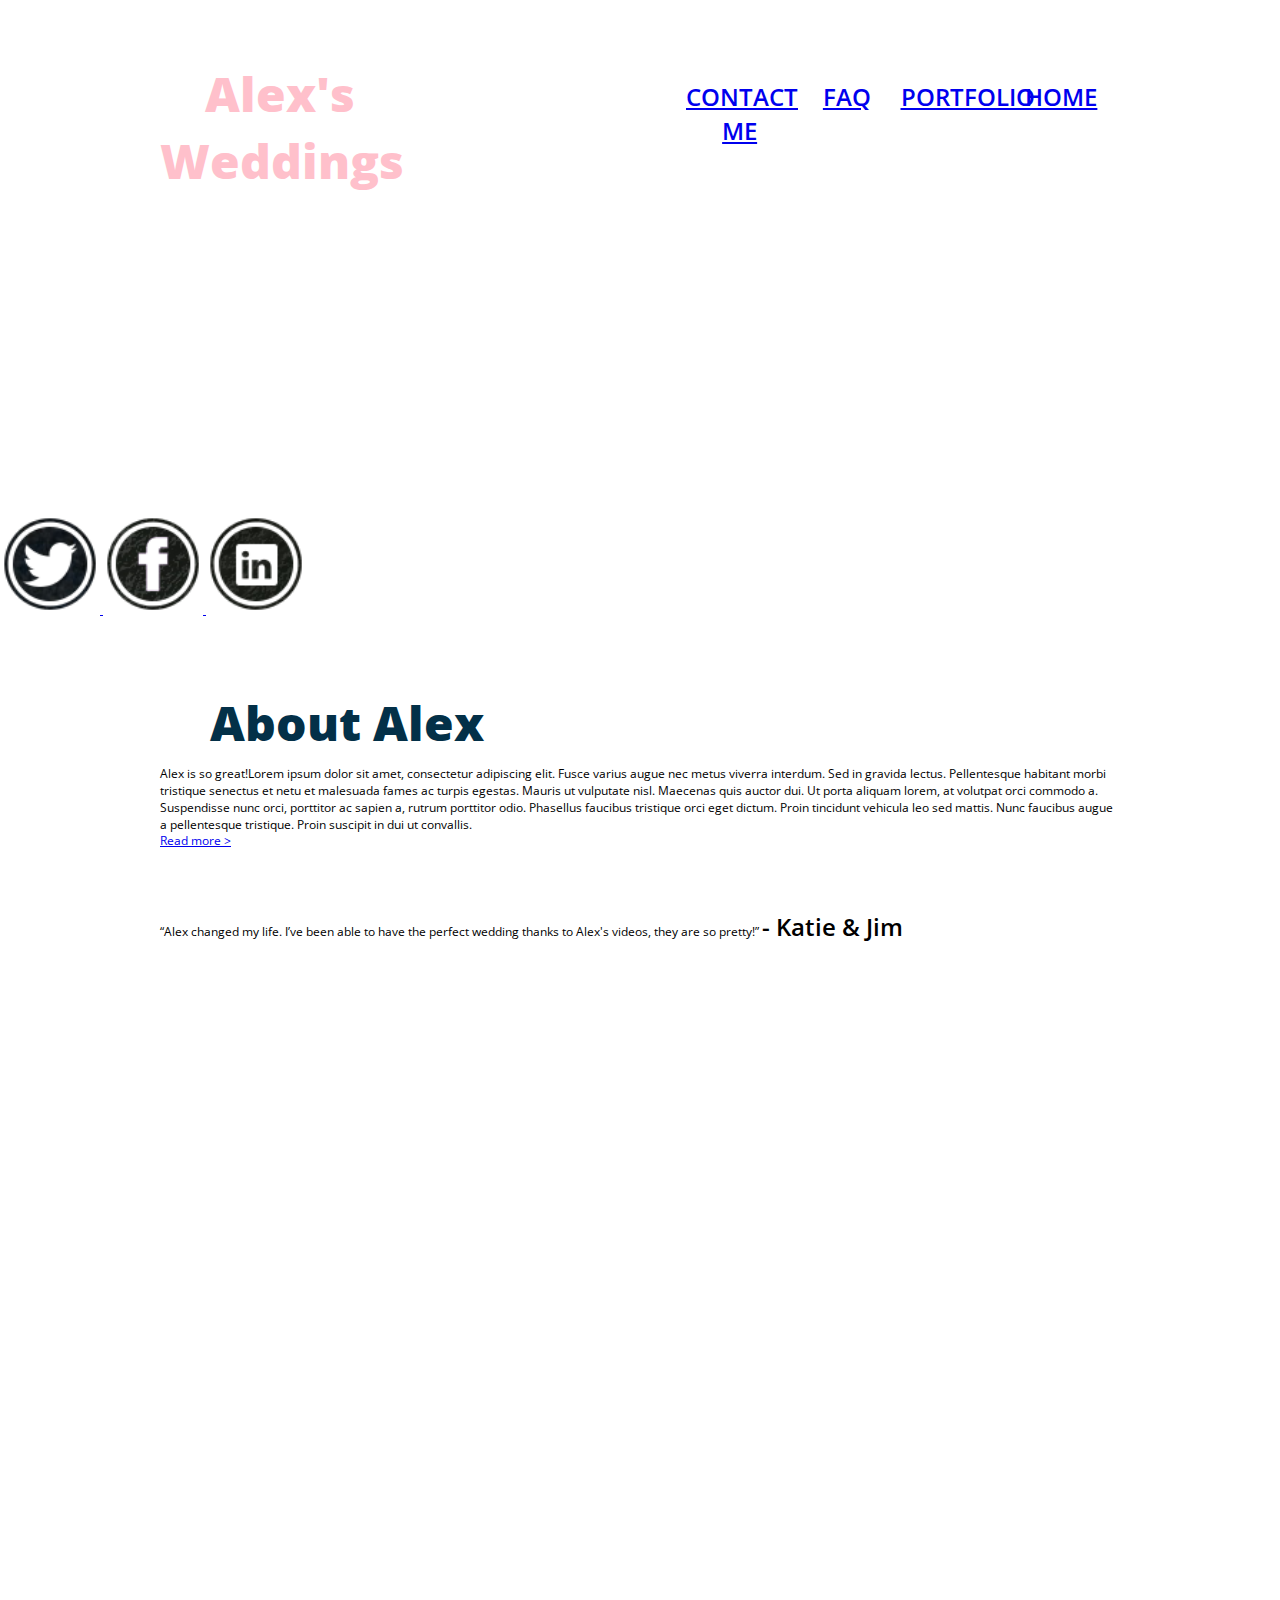
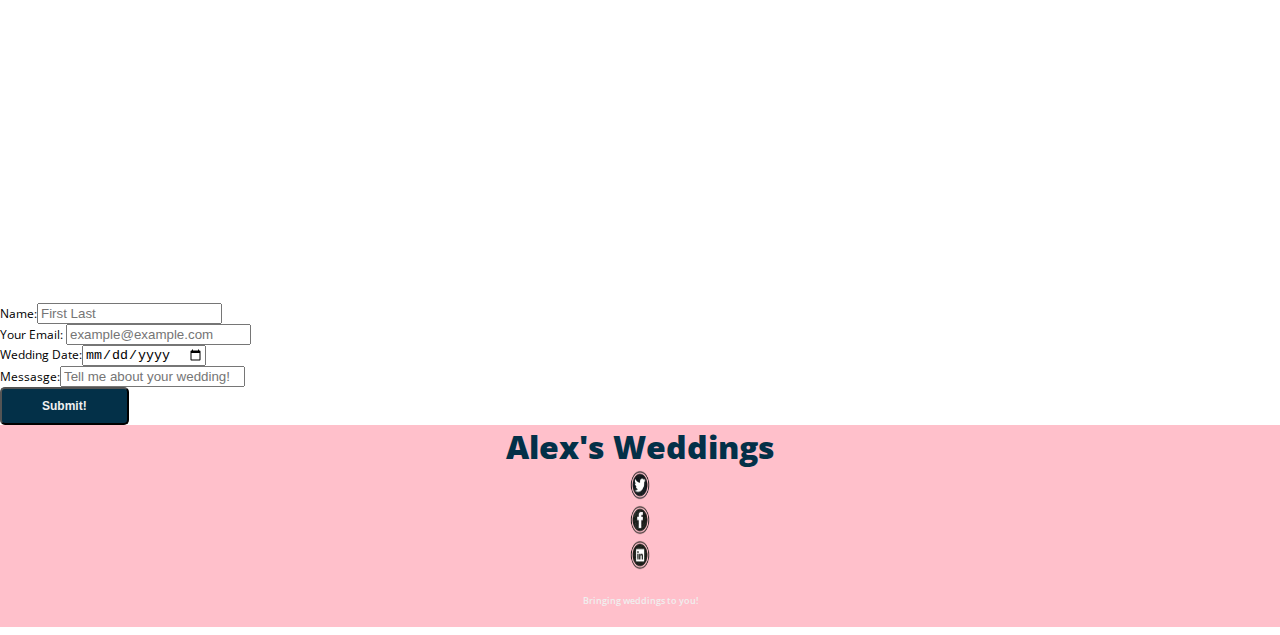
<file: index.html>
<!DOCTYPE html>
<html lang="en">
	<head>
    	<meta charset="utf-8">
    	<meta name="description" content="Alex's freelance weddings.">
    	<meta name="keywords" content="one, two, three">

		<title>Alex's Weddings</title>
		<!-- from Relaxr-->
		<link href='http://fonts.googleapis.com/css?family=Open+Sans:300italic,300,600,800' rel='stylesheet' type='text/css'>

		<!-- external CSS links -->
		<link rel="stylesheet" href="css/reset.css">
		<link rel="stylesheet" href="css/style.css">

	</head>
	<body>
		<header>
			<div class="container section group">
				<h1 class="logo col span_1_of_3">Alex's Weddings</h1>
				<nav class="col span_2_of_3">
			      <ul class="clearfix">
			        <li><a href="#">HOME</a></li>
				    <li><a href="#">PORTFOLIO</a></li>
				    <li><a href="#">FAQ</a></li>
				    <li><a href="#">CONTACT ME</a></li>
				  </ul>
				</nav>
			</div>
		</header>
					<!-- video intro -->
			
		<div id="welcomeVideo">
			<!-- <iframe width="560" height="315" src="https://www.youtube.com/embed/HNM5_bn3BLk?autoplay=1&loop=1" frameborder="0" allowfullscreen></iframe> -->
			<iframe width="560" height="315" src="https://www.youtube.com/embed/HNM5_bn3BLk?autoplay=1&loop=1"></iframe>

			<div id="welcomeSocial" class="social">
				<a href ="https://www.twitter.com"> 
				<img border = "0" alt="Twitter" src="images/twitter.png" width="100" height="100"> </a> 

				<a href ="https://www.facebook.com"> 
				<img border = "0" alt="Facebook" src="images/facebook.png" width="100" height="100"> </a> 
				
				<a href ="https://www.linkedin.com"> 
				<img border = "0" alt="Linkedin" src="images/linkedin.png" width="100" height="100"> </a> 
			</div>
		</div>
		<!--Main Home section-->
		<section id="main">
			<div class="container">
			<!-- About me -->
			<div id="aboutMe">
				<h2>About Alex</h2>
				<p>Alex is so great!Lorem ipsum dolor sit amet, consectetur adipiscing elit. Fusce varius augue nec metus viverra interdum. Sed in gravida lectus. Pellentesque habitant morbi tristique senectus et netu et malesuada fames ac turpis egestas. Mauris ut vulputate nisl.  Maecenas quis auctor dui. Ut porta aliquam lorem, at volutpat orci commodo a. Suspendisse nunc orci, porttitor ac sapien a, rutrum porttitor odio. Phasellus faucibus tristique orci eget dictum. Proin tincidunt vehicula leo sed mattis. Nunc faucibus augue a pellentesque tristique. Proin suscipit in dui ut convallis.</p>
				<p class="readmore"><a href="#">Read more &gt;</a></p>
			</div>
			<!--testimonials-->
			<section id="testimonial">
				<div class="container">
					<blockquote>&ldquo;Alex changed my life. I&rsquo;ve been able to have the perfect wedding thanks to Alex's videos, they are so pretty!&rdquo;
					<span>- Katie & Jim</span></blockquote>
				</div>
			</section>

			<!-- Featured weddings -->
			<div id="featuredWeddings" class="section group">
				<div class="col span_1_of_3 featured1"><iframe width="560" height="315" src="https://www.youtube.com/embed/HNM5_bn3BLk?" frameborder="0" allowfullscreen></iframe></div>
				<div class="col span_1_of_3 featured2"><iframe width="560" height="315" src="https://www.youtube.com/embed/HNM5_bn3BLk?" frameborder="0" allowfullscreen></iframe></div>
				<div class="col span_1_of_3 featured3"><iframe width="560" height="315" src="https://www.youtube.com/embed/HNM5_bn3BLk?" frameborder="0" allowfullscreen></iframe></div>
			</div>

		</section>

			<!-- contact form -->
				<div class = "contact"> 
					<form action="contact.php" method="post" id="contactAlex">
						<ul>
							<li><label>Name:<input id="name" input type="text" placeholder="First Last"></label></li>
						
							<li><label>Your Email: </label><input type="email" placeholder="example@example.com"></label></li>

							<li><label>Wedding Date:</label><input type="date" id="wedding-date"></li>

							<li><label>Messasge:</label><input type="text" id="inquiry" placeholder="Tell me about your wedding!"></li>
						</ul>
						<button type="submit" form="contactAlex" value="submit">Submit!</button>
					</form>
				<!-- <form>
					<input type="text" id="your-name" placeholder="Enter your name...">
					<input type="text" id="your-email" placeholder="youremail@example.com">
					<input type="text" id="your-phone" placeholder="Enter your phone number...">
					<input type="text" id="your-inquiry" placeholder="Tell us about your wedding!">
					<input type="submit" value="Submit" id="submit-btn">
				</form> -->
				</div>
			<!-- footer -->
			<footer class="clearfix">
				<h4 class="logo">Alex's Weddings</h4> <!-- logo -->
					<ul class="social">
						<li><a href ="https://www.twitter.com"> 
							<img border = "0" alt="Twitter" src="images/twitter.png" width="100" height="100"> </a></li> 

						<li><a href ="https://www.facebook.com"> 
							<img border = "0" alt="Facebook" src="images/facebook.png" width="100" height="100"> </a></li> 
						<li><a href ="https://www.linkedin.com"> 
							<img border = "0" alt="Linkedin" src="images/linkedin.png" width="100" height="100"> </a> </li>
					</ul>
				<p class="tagline">Bringing weddings to you!</p>
			</footer>


		</div>
		<script src="http://ajax.googleapis.com/ajax/libs/jquery/1.10.2/jquery.min.js"></script>
		<script src="js/main.js"></script>
	</body>
</html>
</file>
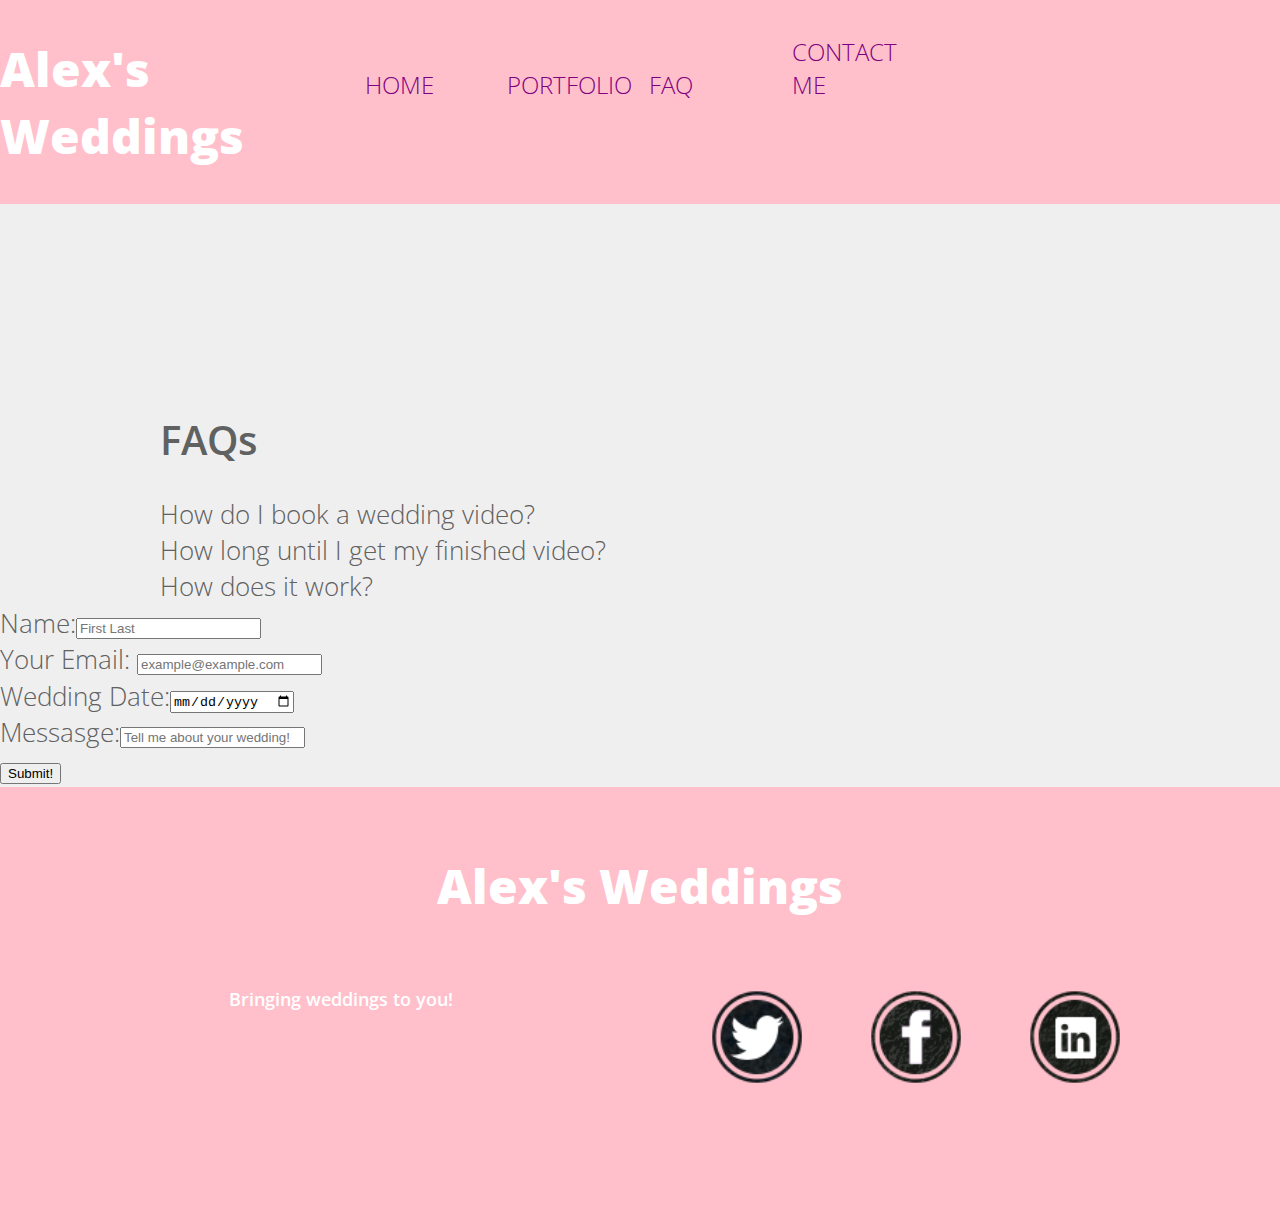
<file: index_FAQ.html>
<!DOCTYPE html>
<html lang="en">
	<head>
    	<meta charset="utf-8">
    	<meta name="description" content="Alex's freelance weddings.">
    	<meta name="keywords" content="one, two, three">

		<title>Alex's Weddings</title>
		<!-- from Relaxr-->
		<link href='http://fonts.googleapis.com/css?family=Open+Sans:300italic,300,600,800' rel='stylesheet' type='text/css'>

		<!-- external CSS links -->
		<link rel="stylesheet" href="css/reset.css">
		<link rel="stylesheet" href="css/styleFAQ.css">

	</head>
	<body>
		<header>
			<div class="container section group">
				<h1 class="logo col span_1_of_3">Alex's Weddings</h1>
				<nav class="col span_2_of_3">
			      <ul class="clearfix">
			        <li><a href="#">HOME</a></li>
				    <li><a href="#">PORTFOLIO</a></li>
				    <li><a href="#">FAQ</a></li>
				    <li><a href="#">CONTACT ME</a></li>
				  </ul>
				</nav>
			</div>
		</header>

<!--questions section-->
	<section id="main">
		<div class="container">
			<h2>FAQs </h2>
			<div class = "FAQs">
				<h3 id="question1">How do I book a wedding video?</h3>
					<p id="answer1">Go to the <a href="#">Contact Me</a>page and submit an inquiry!</p>
				<h3 id="question2">How long until I get my finished video?</h3>
					<p id="answer2">Anywhere from 1 week to 30 days.</p>
				<h3 id="question3">How does it work?</h3>
					<p id="answer3">You book, I film, you pay.</p>
			</div>
		</div>
	</section>
				<!-- contact form -->
				<div class = "contact"> 
					<form action="contact.php" method="post" id="contactAlex">
						<ul>
							<li><label>Name:<input id="name" input type="text" placeholder="First Last"></label></li>
						
							<li><label>Your Email: </label><input type="email" placeholder="example@example.com"></label></li>

							<li><label>Wedding Date:</label><input type="date" id="wedding-date"></li>

							<li><label>Messasge:</label><input type="text" id="inquiry" placeholder="Tell me about your wedding!"></li>
						</ul>
						<button type="submit" form="contactAlex" value="submit">Submit!</button>
					</form>
				<!-- <form>
					<input type="text" id="your-name" placeholder="Enter your name...">
					<input type="text" id="your-email" placeholder="youremail@example.com">
					<input type="text" id="your-phone" placeholder="Enter your phone number...">
					<input type="text" id="your-inquiry" placeholder="Tell us about your wedding!">
					<input type="submit" value="Submit" id="submit-btn">
				</form> -->
				</div>
			<!-- footer -->
			<footer class="clearfix">
				<h4 class="logo">Alex's Weddings</h4> <!-- logo -->
					<ul class="social">
						<li><a href ="https://www.twitter.com"> 
							<img border = "0" alt="Twitter" src="images/twitter.png" width="100" height="100"> </a></li> 

						<li><a href ="https://www.facebook.com"> 
							<img border = "0" alt="Facebook" src="images/facebook.png" width="100" height="100"> </a></li> 
						<li><a href ="https://www.linkedin.com"> 
							<img border = "0" alt="Linkedin" src="images/linkedin.png" width="100" height="100"> </a> </li>
					</ul>
				<p class="tagline">Bringing weddings to you!</p>
			</footer>


		</div>
		<script src="http://ajax.googleapis.com/ajax/libs/jquery/1.10.2/jquery.min.js"></script>
		<script src="js/main.js"></script>
	</body>
</html>
</file>
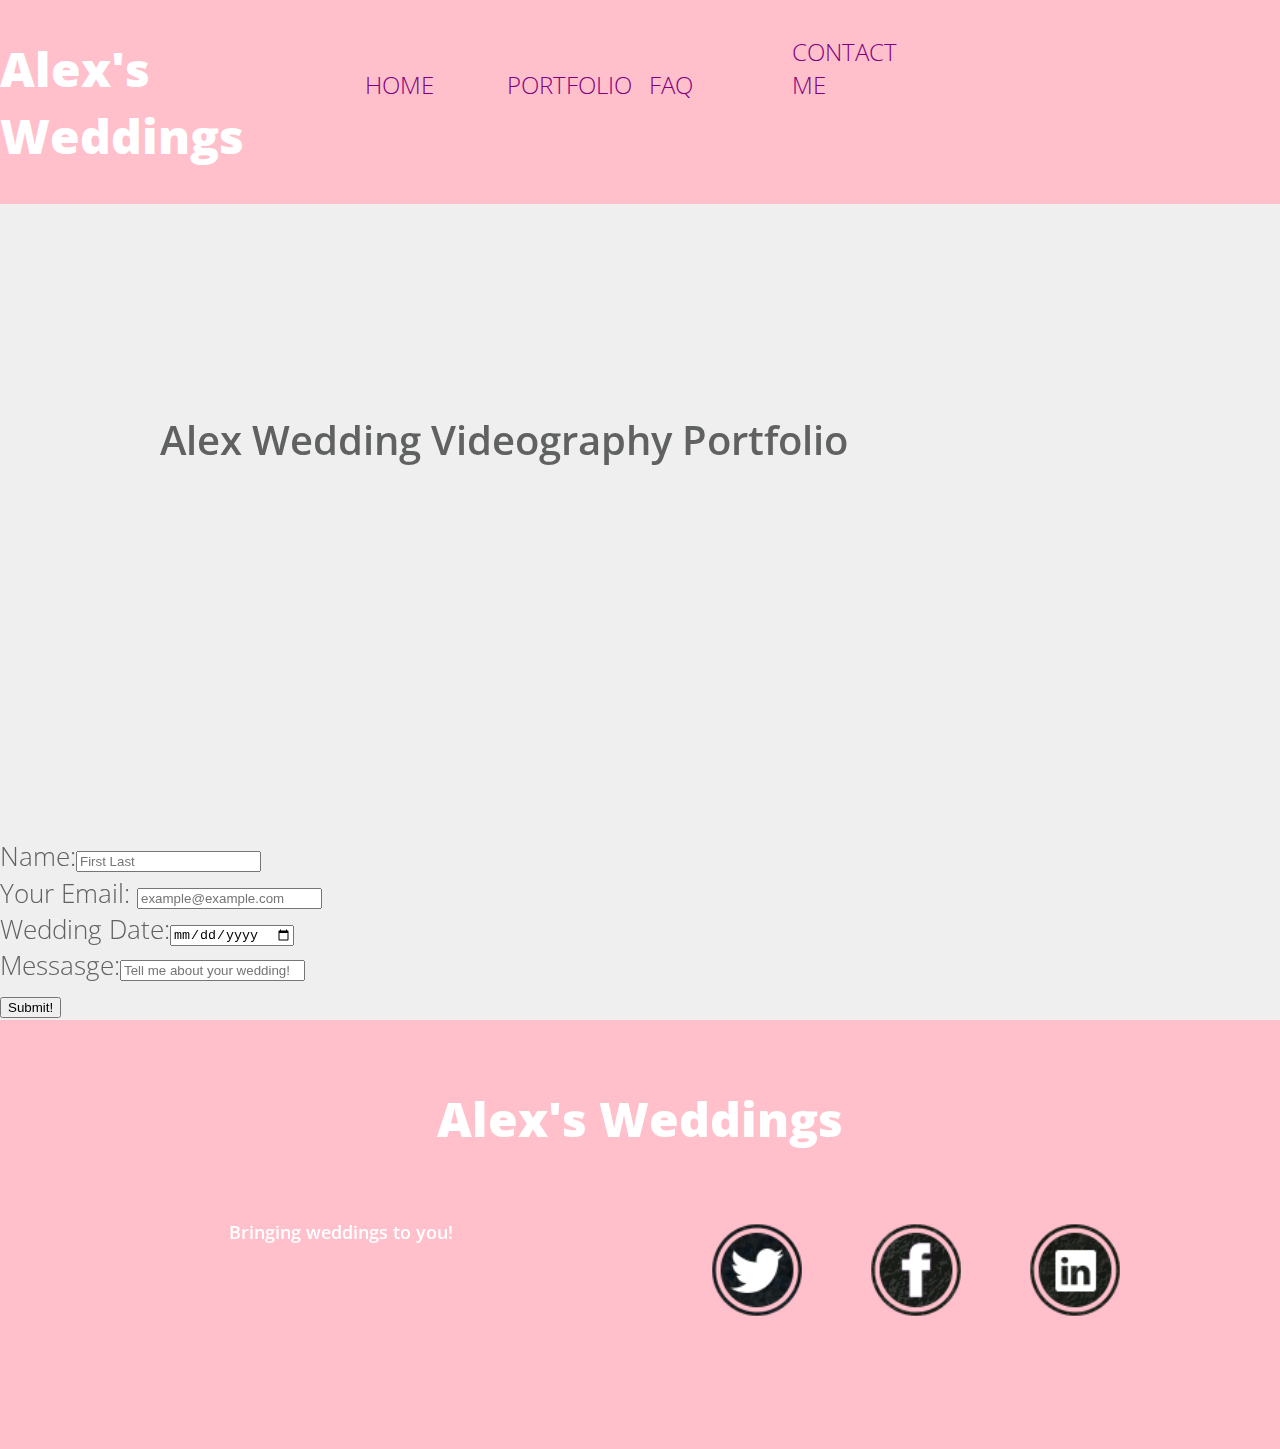
<file: index_PortfolioPage.html>
<!DOCTYPE html>
<html lang="en">
	<head>
    	<meta charset="utf-8">
    	<meta name="description" content="Alex's freelance weddings.">
    	<meta name="keywords" content="one, two, three">

		<title>Alex's Weddings</title>
		<!-- from Relaxr-->
		<link href='http://fonts.googleapis.com/css?family=Open+Sans:300italic,300,600,800' rel='stylesheet' type='text/css'>

		<!-- external CSS links -->
		<link rel="stylesheet" href="css/reset.css">
		<link rel="stylesheet" href="css/stylePortfolio.css">

	</head>
	<body>
		<header>
			<div class="container section group">
				<h1 class="logo col span_1_of_3">Alex's Weddings</h1>
				<nav class="col span_2_of_3">
			      <ul class="clearfix">
			        <li><a href="#">HOME</a></li>
				    <li><a href="#">PORTFOLIO</a></li>
				    <li><a href="#">FAQ</a></li>
				    <li><a href="#">CONTACT ME</a></li>
				  </ul>
				</nav>
			</div>
		</header>


		<!-- START PORTFOLIO PAGE-->
		<section id="main">
			<div class="container">
				<h2>Alex Wedding Videography Portfolio</h2>
			<!-- tiled videos -->
				<div id= "weddingPorfolioVideos" class="section group">
					<div class="col span_1_of_4 video1"><iframe width="560" height="315" src="https://www.youtube.com/embed/HNM5_bn3BLk?" frameborder="0" allowfullscreen></iframe></div>
					<div class="col span_1_of_4 video2"><iframe width="560" height="315" src="https://www.youtube.com/embed/HNM5_bn3BLk?" frameborder="0" allowfullscreen></iframe></div>
					<div class="col span_1_of_4 video3"><iframe width="560" height="315" src="https://www.youtube.com/embed/HNM5_bn3BLk?" frameborder="0" allowfullscreen></iframe></div>
					<div class="col span_1_of_4 video4"><iframe width="560" height="315" src="https://www.youtube.com/embed/HNM5_bn3BLk?" frameborder="0" allowfullscreen></iframe></div>
				</div>
			</div>
		</section>

				<!-- contact form -->
				<div class = "contact"> 
					<form action="contact.php" method="post" id="contactAlex">
						<ul>
							<li><label>Name:<input id="name" input type="text" placeholder="First Last"></label></li>
						
							<li><label>Your Email: </label><input type="email" placeholder="example@example.com"></label></li>

							<li><label>Wedding Date:</label><input type="date" id="wedding-date"></li>

							<li><label>Messasge:</label><input type="text" id="inquiry" placeholder="Tell me about your wedding!"></li>
						</ul>
						<button type="submit" form="contactAlex" value="submit">Submit!</button>
					</form>
				<!-- <form>
					<input type="text" id="your-name" placeholder="Enter your name...">
					<input type="text" id="your-email" placeholder="youremail@example.com">
					<input type="text" id="your-phone" placeholder="Enter your phone number...">
					<input type="text" id="your-inquiry" placeholder="Tell us about your wedding!">
					<input type="submit" value="Submit" id="submit-btn">
				</form> -->
				</div>
			<!-- footer -->
			<footer class="clearfix">
				<h4 class="logo">Alex's Weddings</h4> <!-- logo -->
					<ul class="social">
						<li><a href ="https://www.twitter.com"> 
							<img border = "0" alt="Twitter" src="images/twitter.png" width="100" height="100"> </a></li> 

						<li><a href ="https://www.facebook.com"> 
							<img border = "0" alt="Facebook" src="images/facebook.png" width="100" height="100"> </a></li> 
						<li><a href ="https://www.linkedin.com"> 
							<img border = "0" alt="Linkedin" src="images/linkedin.png" width="100" height="100"> </a> </li>
					</ul>
				<p class="tagline">Bringing weddings to you!</p>
			</footer>


		</div>
		<script src="http://ajax.googleapis.com/ajax/libs/jquery/1.10.2/jquery.min.js"></script>
		<script src="js/main.js"></script>
	</body>
</html>
</file>
<file: css/style.css>
/*
Project Name: Blank Template
Client: Your Client
Author: Your Name
Developer @GA in NYC
*/


/******************************************
/* SETUP
/*******************************************/

/* Box Model Hack */
* {
     -moz-box-sizing: border-box; /* Firexfox */
     -webkit-box-sizing: border-box; /* Safari/Chrome/iOS/Android */
     box-sizing: border-box; /* IE */
}

/* Clear fix hack */
.clearfix:after {
     content: ".";
     display: block;
     clear: both;
     visibility: hidden;
     line-height: 0;
     height: 0;
}

.clear {
  clear: both;
}

.alignright {
  float: right;
  padding: 0 0 10px 10px; /* note the padding around a right floated image */
}

.alignleft {
  float: left;
  padding: 0 10px 10px 0; /* note the padding around a left floated image */
}

/******************************************
/* BASE STYLES
/*******************************************/

body {
     font-size: 12px;
     line-height: 1.4;
     font-family: 'Open Sans', sans-serif;
     background color: #f0efef;
}


/******************************************
/* LAYOUT
/*******************************************/

/* Center the container */
.container {
  width: 960px;
  margin: auto;
  padding-top: 5em;
}


/******************************************
/* STYLES FROM PREVIOUS PROJECTS
/*******************************************/

header {
  float: left;
  width: 100%;
  text-align: center;
}


h1{
  color: pink;
  font-weight: 800;
  font-size: 48px;
  width: 25%;
  text-align: center;
  float: left;
}

header nav{
  float: right;
  font-size: 24px;
  color: lightblue; 
  font-weight: 600;
  width: 75%;
  text-align: center;
  padding-top: 10px;
  padding-right: 5px;
}

header nav li{
 float: right;
  display: inline-block;
  width: 15%;
  padding-top: 10px;
}


h2{
  font-weight: 800;
  font-size: 48px;
  padding: 10px 50px;
  text-align: left;
  color: #033048;
}

h3{
  color: #033048;
  font-weight: 600;
  font-size: 40px;
}

/*.moreButton{
  font-weight: 600;
  font-size: 24px;
  cursor: pointer;
}*/

span{
    font-weight: 600;
  font-size: 24px;
  cursor: pointer;
}

h4{
  color: #033048;
  font-size: 32px;
  font-weight: 800;
}


.wide-left-column{
  float: left;
  width: 700px;
}

.wide-left-column p{
  font-weight: 300;
  font-size: 24px;
  color: #606161;
}

.wide-left-column p::first-letter{
  font-size: 40px;
  font-weight: 600;
}

#readMoreButton1{
  float: right;
  padding: 5px 0px 10px;
  font-weight: 600;
  font-size: 24px;
  cursor: pointer;
}

#readLessButton1{
  float: right;
  padding: 5px 0px 10px;
  font-weight: 600;
  font-size: 24px;
  cursor: pointer;
}
#readMoreButton2{
  float: right;
  padding: 5px 0px 10px;
  font-weight: 600;
  font-size: 24px;
  cursor: pointer;
}
#readLessButton2{
  float: right;
  padding: 5px 0px 10px;
  font-weight: 600;
  font-size: 24px;
  cursor: pointer;
}

 hr{
    display: block;
    margin-top: 0.5em;
    margin-bottom: 0.5em;
    margin-left: auto;
    margin-right: auto;
    border-style: inset;
    border-width: 1px;
    border-color: #033048;
 }


.post-implemented{
  float: left;
}
.post-traveled{
  float: left;

}



.side-right-column{
  width: 240px;
  float: right;
  font-weight: 300;
  font-size: 24px;
  padding-left: 20px;
}

.categories{
  float: right;
  font-size: 24px;
  font-weight: 300;
  color:#033048;
}

.categories nav{
  float: right;
  color: #033048;
}

#learnMoreButton1{
  float: right;
}

.categories ul li{
  float: right;
  color: #033048;
}

.about{
  float: right;
  font-size: 22px;
  font-weight: 300;
  color: #033048;
  
}

.about p{
  float: right;
  color: #033048;
}

#learnMoreButton2{
  font-weight: 600;
  font-size: 22px;
  float: right;
  cursor: pointer;

}



.ad-unit{
  float: right;
  }

button{
   font-size: 12px;
  font-weight: 800;
  color: #f0efef;
  background: #033048;
  border-radius: 5px;
  padding: 10px 40px;
  cursor: pointer;
}

.signup{
  background-color: #f9e42e;
  padding: 20px 50px;
  text-align: center;
  width: 100%;
  float: left;
}

footer{
  text-align: center;
  background-color: pink;
  width: 100%;
  float: left;
}



footer h2{
  color:#f9e42e;
  font-size:48px;
  font-weight: 800;
  padding: 10px 50px;
  text-align: center;
}

footer img{
  display: inline-block;
  border-top-width: 0px;
  border-right-width: 0px;
  border-bottom-width: 0px;
  border-left-width: 0px;
  border-top-style: solid;
  border-right-style: solid;
  border-bottom-style: solid;
  border-left-style: solid;
  width: 30px;
  height: 30px;
  padding: 0px 5px;
  }

 
 footer p{
  font-size: 9px;
  font-weight: 600;
  color:#f0efef;
  padding: 20px;
  text-align: center;
}

#city-type {
  color: #6b6b6c;
  font-size: 38px;
  background: #fff;
  border: 1px solid #111;
  padding: 0px 30px;
  display: inline-block;
  width: 680px;
  margin-right: 24px;
  font-family: helvetica, arial, sans-serif;
  height: 72px;
  line-height: 74px;
  vertical-align: middle;
  box-shadow: #111 0 0 20px;
}
/*#submit-btn {
  background: #ffe500;
  color: #000;
  font-size: 38px;
  font-weight: bold;
  text-transform: uppercase;
  border: 1px solid #111;
  text-align: center;
  display: inline-block;
  width: 250px;
  height: 72px;
  line-height: 74px;
  vertical-align: middle;
  box-shadow: #111 0 0 50px;
  font-family: helvetica, arial, sans-serif;
  cursor: pointer;
}*/
#submit-btn:hover {
  background: #fff600;
}


.error {
  background: blue;
}

/******************************************
/* ADDITIONAL STYLES
/*******************************************/
</file>
<file: css/styleFAQ.css>
/*
Project Name: Final Project - Alex's Weddings
Client: Alex Seigel
Author: Elizabeth Durney
Developer @GA in BOS
*/


/******************************************
/* SETUP
/*******************************************/



/* Box Model Hack */
* {
     -moz-box-sizing: border-box; /* Firexfox */
     -webkit-box-sizing: border-box; /* Safari/Chrome/iOS/Android */
     box-sizing: border-box; /* IE */
}

/* Clear fix hack */
.clearfix:after {
     content: ".";
     display: block;
     clear: both;
     visibility: hidden;
     line-height: 0;
     height: 0;
}

.clear {
  clear: both;
}

.alignright {
  float: right;
  padding: 0 0 10px 10px; /* note the padding around a right floated image */
}

.alignleft {
  float: left;
  padding: 0 10px 10px 0; /* note the padding around a left floated image */
}

/******************************************
/* BASE STYLES
/*******************************************/

body {
  color: #043049;
  font-size: 26px;
  line-height: 1.4;
  color: #606161;
  font-family: 'Open Sans', Helvetica, Arial, sans-serif;
  font-weight: 300;
  background: #f0efef;
}
a {
  text-decoration: none;
}

/******************************************
/* LAYOUT
/*******************************************/

/* Center the container */
.container {
  width: 960px;
  margin: auto;
  padding-top: 5em;
}

.logo {
  font-size: 48px;
  font-weight: 800;
}


/******************************************
/* RESPONSIVE LAYOUT TEST
/*******************************************/

  /*  SECTIONS  ============================================================================= */

.section {
  clear: both;
  padding: 0px;
  margin: 0px;
}

/*  GROUPING  ============================================================================= */


.group:before,
.group:after {
    content:"";
    display:table;
}
.group:after {
    clear:both;
}
.group {
    zoom:1; /* For IE 6/7 (trigger hasLayout) */
}

/*  GRID COLUMN SETUP   ==================================================================== */

.col {
  display: block;
  float:left;
  margin: 1% 0 1% 1.6%;
}

.col:first-child { margin-left: 0; } /* all browsers except IE6 and lower */


/*  REMOVE MARGINS AS ALL GO FULL WIDTH AT 480 PIXELS */

@media only screen and (max-width: 480px) {
  .col { 
    margin: 1% 0 1% 0%;
  }
}

/*  HOMMEPAGE - GRID OF THREE   ============================================================================= */

  
.span_3_of_3 {
  width: 100%; 
}

.span_2_of_3 {
  width: 66.13%; 
}

.span_1_of_3 {
  width: 32.26%; 
}


/*  GO FULL WIDTH AT LESS THAN 480 PIXELS */

@media only screen and (max-width: 480px) {
  .span_3_of_3 {
    width: 100%; 
  }
  .span_2_of_3 {
    width: 100%; 
  }
  .span_1_of_3 {
    width: 100%;
  }
}




/******************************************
/* HEADER
/*******************************************/

header {
  background: Pink;
  padding: 25px 0;
  overflow: hidden;
}
header .logo {
  color: white;
  float: left;
}

header nav {
  float: right;
  margin-top: 15px;
  height: 60px;
}
header nav ul li {
  display: inline-block;
  margin: 0 0 0 40px;
  font-size: 24px;
  width:15%;
  height:40px;
}
header nav ul li a {
  color: purple;
}



/******************************************
/* FORM
/*******************************************/

/******************************************
/* FOOOTER
/*******************************************/
footer {
  background: pink;
  padding: 65px 0 45px;
  text-align: center;
}
footer .logo {
  color: white;
  margin-bottom: 68px;
}
footer ul li {
  display: inline-block;
  list-style: none;
  margin: 0 26px 75px;
}
footer p {
  font-size: 18px;
  color: #fff;
  font-weight: 600;
}



/******************************************
/* HOME PAGE -WELCOME VIDEO
/*******************************************/

/*welcome social*/

.social a{
  background-color: transparent;
  text-decoration: none;
  line-height: 30px;
}

.social{
  float: right;
  display: inline-block;
  margin-right: 10%;
}

.social img{
  padding-right: 2%;
}
.social img:hover{
  background-color: blue;
  border-radius: 25px;
}



a:hover{
  background:rgba(0,0,0,0.9);
}
@media screen and (max-width: 500px) { 
  div{width:70%;} 
}
@media screen and (max-device-width: 800px) {
  html { background: url(https://thenewcode.com/assets/images/polina.jpg) #000 no-repeat center center fixed; }
  #bgvid { display: none; }
}

/******************************************
/* HOME PAGE - MAIN
/*******************************************/
#main{
  margin-top: 80px;
}

/*About me*/
h2 {
  font-weight: 600;
  font-size: 40px;
  line-height: 1.3;
  margin-bottom: 30px;
}




/******************************************
/* HOME PAGE - MAIN
/*******************************************/
</file>
<file: css/stylePortfolio.css>
/*
Project Name: Final Project - Alex's Weddings
Client: Alex Seigel
Author: Elizabeth Durney
Developer @GA in BOS
*/


/******************************************
/* SETUP
/*******************************************/



/* Box Model Hack */
* {
     -moz-box-sizing: border-box; /* Firexfox */
     -webkit-box-sizing: border-box; /* Safari/Chrome/iOS/Android */
     box-sizing: border-box; /* IE */
}

/* Clear fix hack */
.clearfix:after {
     content: ".";
     display: block;
     clear: both;
     visibility: hidden;
     line-height: 0;
     height: 0;
}

.clear {
  clear: both;
}

.alignright {
  float: right;
  padding: 0 0 10px 10px; /* note the padding around a right floated image */
}

.alignleft {
  float: left;
  padding: 0 10px 10px 0; /* note the padding around a left floated image */
}

/******************************************
/* BASE STYLES
/*******************************************/

body {
  color: #043049;
  font-size: 26px;
  line-height: 1.4;
  color: #606161;
  font-family: 'Open Sans', Helvetica, Arial, sans-serif;
  font-weight: 300;
  background: #f0efef;
}
a {
  text-decoration: none;
}

/******************************************
/* LAYOUT
/*******************************************/

/* Center the container */
.container {
  width: 960px;
  margin: auto;
  padding-top: 5em;
}

.logo {
  font-size: 48px;
  font-weight: 800;
}


/******************************************
/* RESPONSIVE LAYOUT TEST
/*******************************************/

  /*  SECTIONS  ============================================================================= */

.section {
  clear: both;
  padding: 0px;
  margin: 0px;
}

/*  GROUPING  ============================================================================= */


.group:before,
.group:after {
    content:"";
    display:table;
}
.group:after {
    clear:both;
}
.group {
    zoom:1; /* For IE 6/7 (trigger hasLayout) */
}

/*  GRID COLUMN SETUP   ==================================================================== */

.col {
  display: block;
  float:left;
  margin: 1% 0 1% 1.6%;
}

.col:first-child { margin-left: 0; } /* all browsers except IE6 and lower */


/*  REMOVE MARGINS AS ALL GO FULL WIDTH AT 480 PIXELS */

@media only screen and (max-width: 480px) {
  .col { 
    margin: 1% 0 1% 0%;
  }
}

/*  HOMMEPAGE - GRID OF THREE   ============================================================================= */

  
.span_3_of_3 {
  width: 100%; 
}

.span_2_of_3 {
  width: 66.13%; 
}

.span_1_of_3 {
  width: 32.26%; 
}


/*  GO FULL WIDTH AT LESS THAN 480 PIXELS */

@media only screen and (max-width: 480px) {
  .span_3_of_3 {
    width: 100%; 
  }
  .span_2_of_3 {
    width: 100%; 
  }
  .span_1_of_3 {
    width: 100%;
  }
}

/*  GRID OF FOUR   ============================================================================= */

  
.span_4_of_4 {
  width: 100%; 
}

.span_3_of_4 {
  width: 74.6%; 
}

.span_2_of_4 {
  width: 49.2%; 
}

.span_1_of_4 {
  width: 23.8%; 
}


/*  GO FULL WIDTH AT LESS THAN 480 PIXELS */

@media only screen and (max-width: 480px) {
  .span_4_of_4 {
    width: 100%; 
  }
  .span_3_of_4 {
    width: 100%; 
  }
  .span_2_of_4 {
    width: 100%; 
  }
  .span_1_of_4 {
    width: 100%; 
  }
}


/******************************************
/* HEADER
/*******************************************/

header {
  background: Pink;
  padding: 25px 0;
  overflow: hidden;
}
header .logo {
  color: white;
  float: left;
}

header nav {
  float: right;
  margin-top: 15px;
  height: 60px;
}
header nav ul li {
  display: inline-block;
  margin: 0 0 0 40px;
  font-size: 24px;
  width:15%;
  height:40px;
}
header nav ul li a {
  color: purple;
}



/******************************************
/* FORM
/*******************************************/

/******************************************
/* FOOOTER
/*******************************************/
footer {
  background: pink;
  padding: 65px 0 45px;
  text-align: center;
}
footer .logo {
  color: white;
  margin-bottom: 68px;
}
footer ul li {
  display: inline-block;
  list-style: none;
  margin: 0 26px 75px;
}
footer p {
  font-size: 18px;
  color: #fff;
  font-weight: 600;
}



/******************************************
/* HOME PAGE -WELCOME VIDEO
/*******************************************/

/*welcome social*/

.social a{
  background-color: transparent;
  text-decoration: none;
  line-height: 30px;
}

.social{
  float: right;
  display: inline-block;
  margin-right: 10%;
}

.social img{
  padding-right: 2%;
}
.social img:hover{
  background-color: blue;
  border-radius: 25px;
}
/*Video Intro*/



a:hover{
  background:rgba(0,0,0,0.9);
}

/******************************************
/* HOME PAGE - MAIN
/*******************************************/
#main{
  margin-top: 80px;
}

/*About me*/
h2 {
  font-weight: 600;
  font-size: 40px;
  line-height: 1.3;
  margin-bottom: 30px;
}



/******************************************
/* HOME PAGE - MAIN
/*******************************************/
</file>
